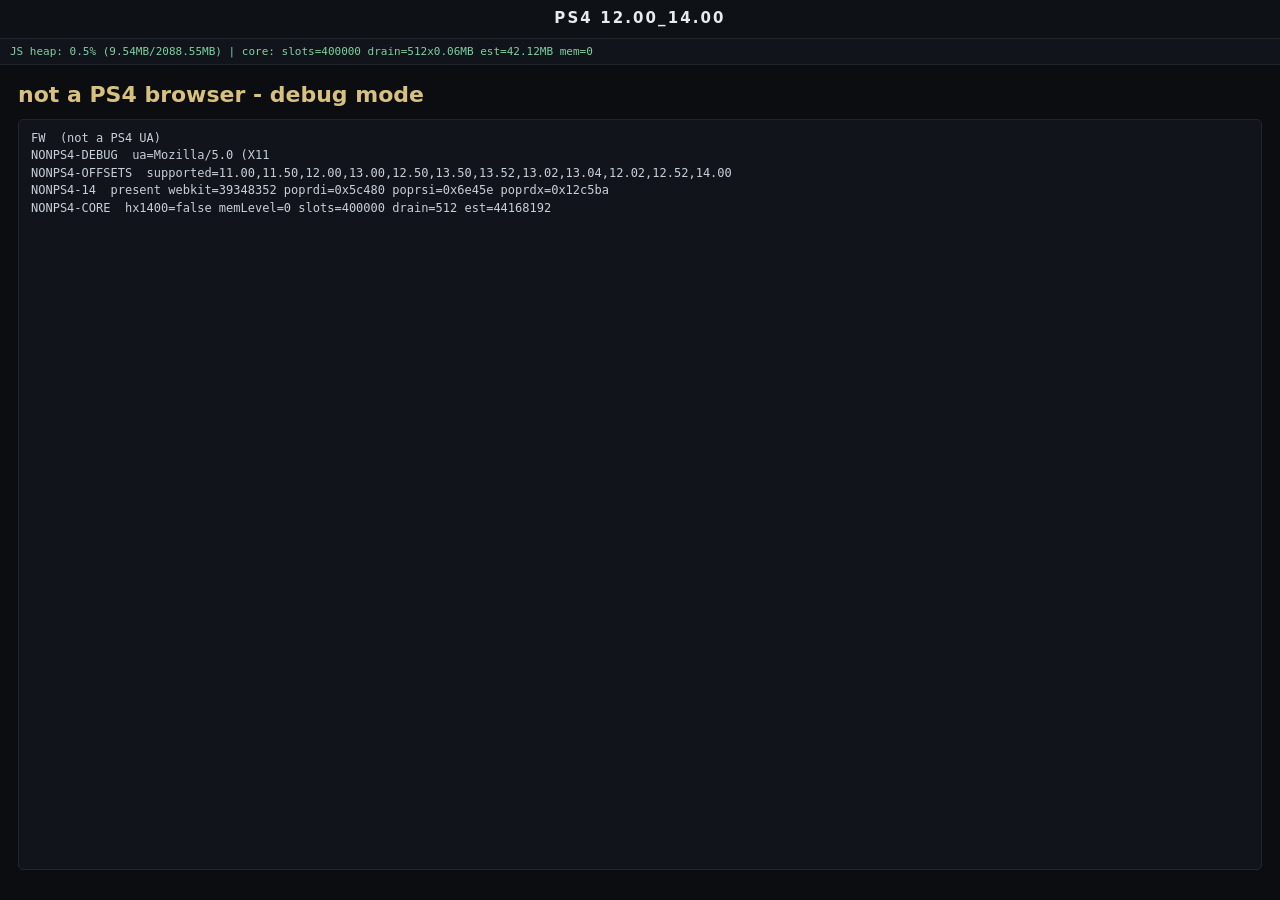
<file: index.html>
<!doctype html>
<html class="landing" lang="en" manifest="cache.appcache">
  <head>
    <meta charset="utf-8" />
    <meta name="viewport" content="width=device-width,initial-scale=1" />
    <title>JAILBREAK PS4</title>
    <link rel="stylesheet" href="style.css" />
  </head>
  <body>
    <!-- Every run starts from here. The referrer guard in jb.js arms the chain
         only when it was reached from this page, so that a browser restoring
         its last session cannot re-run it unattended. -->
    <div id="brand"><b>JAILBREAK PS4 - FIRMWARE 12.00 >>> 14.00  </b></div>

    <div class="shell">
      <!-- <img class="meme" src="images.jfif" alt="" /> -->

      <main class="panel">
        <p class="lede">PS4 firmware 12.00 &ndash; 14.00 <span class="soon">&middot; 14.02 soon</span></p>

        <form class="pick" id="pick">
          <label class="opt">
            <input type="radio" name="payload" value="hen" />
            <span>GoldHEN 2.4b18.9 (12.00-->13.00)</span>
          </label>
          <label class="opt">
            <input type="radio" name="payload" value="goldhen" checked />
            <span>GoldHEN 2.4b18.13 (13.02-->14.00)</span>
          </label>

          <label class="opt opt-auto">
            <input type="checkbox" id="auto" checked />
            <span>Autostart</span>
          </label>
           
          <button class="btn" type="submit">START</button>

          <p class="count" id="count"></p>
          <p class="count" id="cache" aria-live="polite"></p>
        </form>
      </main>
    </div>

 <!-- VOS LIGNES PLACÉES ICI APPARAÎTRONT À COUP SÛR -->
         <div style="margin-top: -190px; margin-bottom: 50px; text-align: center;">
             <p style="color: yellow; font-size: 30px; font-weight: bold; margin: 5px 0;">Don't forget to block access to Sony's servers using the DNS 62.210.38.117</p>
             <p style="color: #0070d2; font-size: 20px; font-weight: bold; margin: 5px 0;">ADD THE SITE TO YOUR BOOKMARKS</p>
             <!-- <p style="color: red; font-size: 40px; font-weight: bold; margin: 5px 0;">Thanks AFTERGLOW</p> -->
          </div>
    <!-- <p class="byline">BY BLACKPANTHA</p> -->
    <script src="launch.js"></script>
  </body>
</html>
</file>
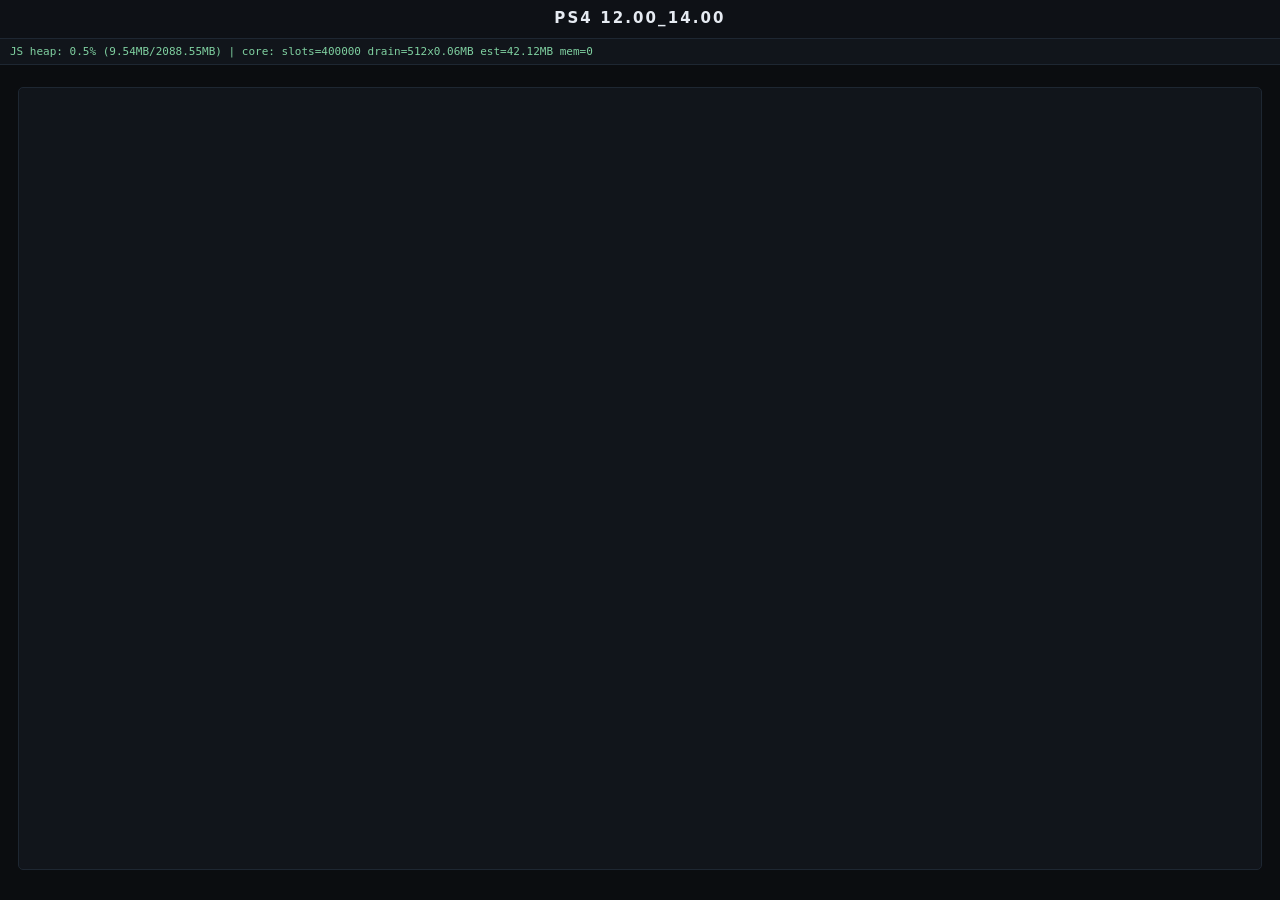
<file: jb.html>
<!doctype html>
<html lang="en" manifest="cache.appcache">
  <head>
    <meta charset="utf-8" />
    <meta name="viewport" content="width=device-width,initial-scale=1" />
    <title>JAILBREAK PS4</title>
    <!-- This page carries its own styles and starts its own module, and it
         loads NOTHING else. That duplicates a little of style.css, and it is
         deliberate: every subresource is one more allocation and one more
         timing shift in the process that core.js is about to groom, and this
         exploit is decided by exactly that. The landing page may use the
         shared stylesheet; this one may not. -->
    <style>
      :root {
        --bg: #0b0d10;
        --panel: #0e1116;
        --sunk: #11151b;
        --line: #1e2732;
        --fg: #c8ced8;
        --bright: #e6ebf2;
        --dim: #7c8798;
        --faint: #4d5765;
        --ok: #7fd0a0;
        --bad: #d08a7f;
        --warn: #d8c07f;
        --sans: "Segoe UI", system-ui, sans-serif;
        --mono: Consolas, "DejaVu Sans Mono", monospace;
      }
      * {
        box-sizing: border-box;
      }
      html,
      body {
        margin: 0;
        padding: 0;
        min-height: 100%;
        background: var(--bg);
        color: var(--fg);
        font: 15px/1.45 var(--sans);
      }
      #brand {
        padding: 8px 10px;
        border-bottom: 1px solid var(--line);
        background: var(--panel);
        text-align: center;
      }
      #brand b {
        color: var(--bright);
        font-size: 15px;
        font-weight: 700;
        letter-spacing: 0.14em;
      }
      /* The live heap readout sits in the flow under the bar. Nothing here
         scrolls the document itself, so it stays in view without being
         positioned over the wordmark. */
      #ramBox {
        overflow: hidden;
        padding: 5px 10px;
        border-bottom: 1px solid var(--line);
        background: var(--sunk);
        color: var(--ok);
        font: 11px/1.4 var(--mono);
        text-overflow: ellipsis;
        white-space: nowrap;
      }
      /* Running: a spinner under the bar. jb.js switches the body to .done,
         .fail or .log. */
      #spin {
        position: fixed;
        top: calc(50% + 20px);
        left: 50%;
        width: 46px;
        height: 46px;
        margin: -23px 0 0 -23px;
        border: 4px solid var(--line);
        border-top-color: var(--ok);
        border-radius: 50%;
        animation: spin 0.9s linear infinite;
      }
      @keyframes spin {
        to {
          transform: rotate(360deg);
        }
      }
      #msg {
        position: fixed;
        top: 50%;
        left: 0;
        right: 0;
        transform: translateY(-50%);
        display: none;
        text-align: center;
        font-size: 16px;
        letter-spacing: 0.5px;
      }
      #state,
      #out {
        display: none;
      }
      body.done #spin,
      body.fail #spin {
        display: none;
      }
      body.fail #msg {
        display: block;
      }
      body.done #msg {
        display: block;
        color: var(--ok);
        font-weight: 700;
        letter-spacing: 2px;
      }
      /* ?log=1 -- the full step log. Laid out with flex rather than by
         subtracting a header height from 100vh. */
      body.log {
        display: flex;
        flex-direction: column;
        height: 100vh;
      }
      body.log #spin,
      body.log #msg {
        display: none;
      }
      body.log #wrap {
        display: flex;
        flex-direction: column;
        flex: 1;
        min-height: 0;
        padding: 14px 18px 30px;
      }
      body.log #state {
        display: block;
        margin: 0 0 8px;
        font-size: 22px;
        font-weight: 700;
      }
      body.log #out {
        display: block;
        flex: 1;
        min-height: 0;
        overflow-y: auto;
        padding: 10px 12px;
        border: 1px solid var(--line);
        border-radius: 5px;
        background: var(--sunk);
        font: 12px/1.45 var(--mono);
        white-space: pre-wrap;
      }
      /* The retry notice, raised by jb.js when the chain throws or stalls. */
      .notice {
        margin: 1em 0;
        padding: 0.7em 1em;
        border: 2px solid #e66;
        background: #2a1414;
        color: #f99;
        font: 700 20px/1.4 var(--sans);
      }
      .byline {
        position: fixed;
        bottom: 9px;
        left: 11px;
        margin: 0;
        color: var(--faint);
        font: 11px/1 var(--mono);
        letter-spacing: 0.06em;
      }
      .ok {
        color: var(--ok);
      }
      .bad {
        color: var(--bad);
      }
      .warn {
        color: var(--warn);
      }
      code {
        color: #9fb3d0;
      }
    </style>
  </head>
  <body>
    <!-- jb.js owns the body class: .log while the step log is shown, .done or
         .fail once the chain has settled. The ids below are its contract --
         #ramBox, #msg, #state and #out are read by name. -->
    <div id="brand"><b>PS4 12.00_14.00</b></div>
    <div id="ramBox">RAM: checking...</div>
    <div id="spin"></div>
    <div id="msg">Restart your console</div>
    <div id="wrap">
      <div id="state"></div>
      <div id="out"></div>
    </div>
    <!-- <p class="byline">by well0nez/m0zz</p> -->
    <script type="module">
      import "./jb.js";
    </script>
  </body>
</html>
</file>
<file: style.css>
/* afterglow -- shared styling for the landing page and the run page.

   The page kind sits on <html> (.landing / .run), never on <body>: jb.js owns
   the body classes .log, .done and .fail and replaces them wholesale, so a
   page-kind class on <body> would not survive the first state change. */

:root {
  --bg: #0b0d10;
  --panel: #0e1116;
  --sunk: #11151b;
  --line: #1e2732;

  --fg: #c8ced8;
  --bright: #e6ebf2;
  --dim: #7c8798;
  --faint: #4d5765;

  --ok: #7fd0a0;
  --bad: #d08a7f;
  --warn: #d8c07f;

  --sans: "Segoe UI", system-ui, sans-serif;
  --mono: Consolas, "DejaVu Sans Mono", monospace;
}

* {
  box-sizing: border-box;
}

html,
body {
  margin: 0;
  padding: 0;
  min-height: 100%;
  background: var(--bg);
  color: var(--fg);
  font: 15px/1.45 var(--sans);
}

/* --- the bar at the top of both pages ----------------------------------- */

#brand {
  padding: 8px 10px;
  border-bottom: 1px solid var(--line);
  background: var(--panel);
  text-align: center;
}

#brand b {
  color: var(--bright);
  font-size: 35px;
  font-weight: 700;
  letter-spacing: 0.14em;
  vertical-align: middle;
}

.byline {
  position: fixed;
  bottom: 9px;
  left: 11px;
  z-index: 9;
  margin: 0;
  color: var(--faint);
  font: 18px/1 var(--mono);
  letter-spacing: 0.06em;
}

/* --- landing page ------------------------------------------------------- */

.shell {
  display: flex;
  align-items: center;
  justify-content: center;
  flex-wrap: wrap;
  gap: 34px;
  min-height: calc(100vh - 38px);
  padding: 28px 20px 46px;
}

.meme {
  width: 260px;
  max-width: 50vw;
  height: auto;
}

.panel {
  width: 300px;
}

.lede {
  margin: 0 0 1.6em;
  color: var(--dim);
  font-size: 13px;
  letter-spacing: 0.04em;
}

/* The note sits on the same line as the supported versions and must read as
   a note, not as a third supported one -- dimmer, and never broken apart. */
.lede .soon {
  opacity: 0.62;
  white-space: nowrap;
}

.pick {
  margin: 0;
}

.opt {
  display: block;
  margin-bottom: 8px;
  padding: 11px 13px;
  border: 1px solid var(--line);
  border-radius: 5px;
  background: var(--panel);
  cursor: pointer;
}

.opt:hover {
  border-color: #2b3a4c;
}

.opt input {
  margin: 0 9px 0 0;
  vertical-align: middle;
}

.opt span {
  vertical-align: middle;
}

/* The autostart switch is a different kind of choice from the payload
   radios, so it sits apart from them rather than looking like a third one. */
.opt-auto {
  margin-top: 16px;
  border-style: dashed;
  background: none;
  color: var(--dim);
  font-size: 14px;
}

.btn {
  display: block;
  width: 100%;
  margin-top: 16px;
  padding: 0.8em 1.4em;
  border: 1px solid #2f4a3c;
  border-radius: 5px;
  background: #16231d;
  color: var(--ok);
  font: 700 15px/1 var(--sans);
  letter-spacing: 0.1em;
  cursor: pointer;
}

.btn:hover,
.btn:focus {
  border-color: var(--ok);
  outline: none;
}

.count {
  margin: 12px 0 0;
  min-height: 1.2em;
  color: var(--ok);
  font: 12px/1.2 var(--mono);
  letter-spacing: 0.05em;
}

/* --- run page ----------------------------------------------------------- */

/* Running: a spinner under the bar. jb.js switches the body to .done, .fail
   or .log. */
#spin {
  position: fixed;
  top: calc(50% + 20px);
  left: 50%;
  width: 46px;
  height: 46px;
  margin: -23px 0 0 -23px;
  border: 4px solid var(--line);
  border-top-color: var(--ok);
  border-radius: 50%;
  animation: spin 0.9s linear infinite;
}

@keyframes spin {
  to {
    transform: rotate(360deg);
  }
}

#msg {
  position: fixed;
  top: 50%;
  left: 0;
  right: 0;
  transform: translateY(-50%);
  display: none;
  text-align: center;
  font-size: 16px;
  letter-spacing: 0.5px;
}

#wrap {
  padding: 0;
}

#state,
#out {
  display: none;
}

body.done #spin,
body.fail #spin {
  display: none;
}

body.fail #msg {
  display: block;
}

body.done #msg {
  display: block;
  color: var(--ok);
  font-weight: 700;
  letter-spacing: 2px;
}

/* ?log=1 -- the full step log. The column is laid out with flex rather than
   by subtracting the header height from 100vh: the log then keeps filling
   the page whatever the strip above it ends up being. */
body.log {
  display: flex;
  flex-direction: column;
  height: 100vh;
}

body.log #spin,
body.log #msg {
  display: none;
}

body.log #wrap {
  display: flex;
  flex-direction: column;
  flex: 1;
  min-height: 0;
  padding: 14px 18px 30px;
}

body.log #state {
  display: block;
  margin: 0 0 8px;
  font-size: 22px;
  font-weight: 700;
}

body.log #out {
  display: block;
  flex: 1;
  min-height: 0;
  overflow-y: auto;
  padding: 10px 12px;
  border: 1px solid var(--line);
  border-radius: 5px;
  background: var(--sunk);
  font: 12px/1.45 var(--mono);
  white-space: pre-wrap;
}

/* The live heap readout sits in the flow under the bar. Nothing on this page
   scrolls the document itself -- the log has its own scroll box -- so it
   stays in view without being positioned over the wordmark. */
#ramBox {
  overflow: hidden;
  padding: 5px 10px;
  border-bottom: 1px solid var(--line);
  background: var(--sunk);
  color: var(--ok);
  font: 11px/1.4 var(--mono);
  text-overflow: ellipsis;
  white-space: nowrap;
}

/* The retry notice, raised by jb.js when the chain throws or stalls. */
.notice {
  margin: 1em 0;
  padding: 0.7em 1em;
  border: 2px solid #e66;
  background: #2a1414;
  color: #f99;
  font: 700 20px/1.4 var(--sans);
}

.ok {
  color: var(--ok);
}

.bad {
  color: var(--bad);
}

.warn {
  color: var(--warn);
}

code {
  color: #9fb3d0;
}
</file>
